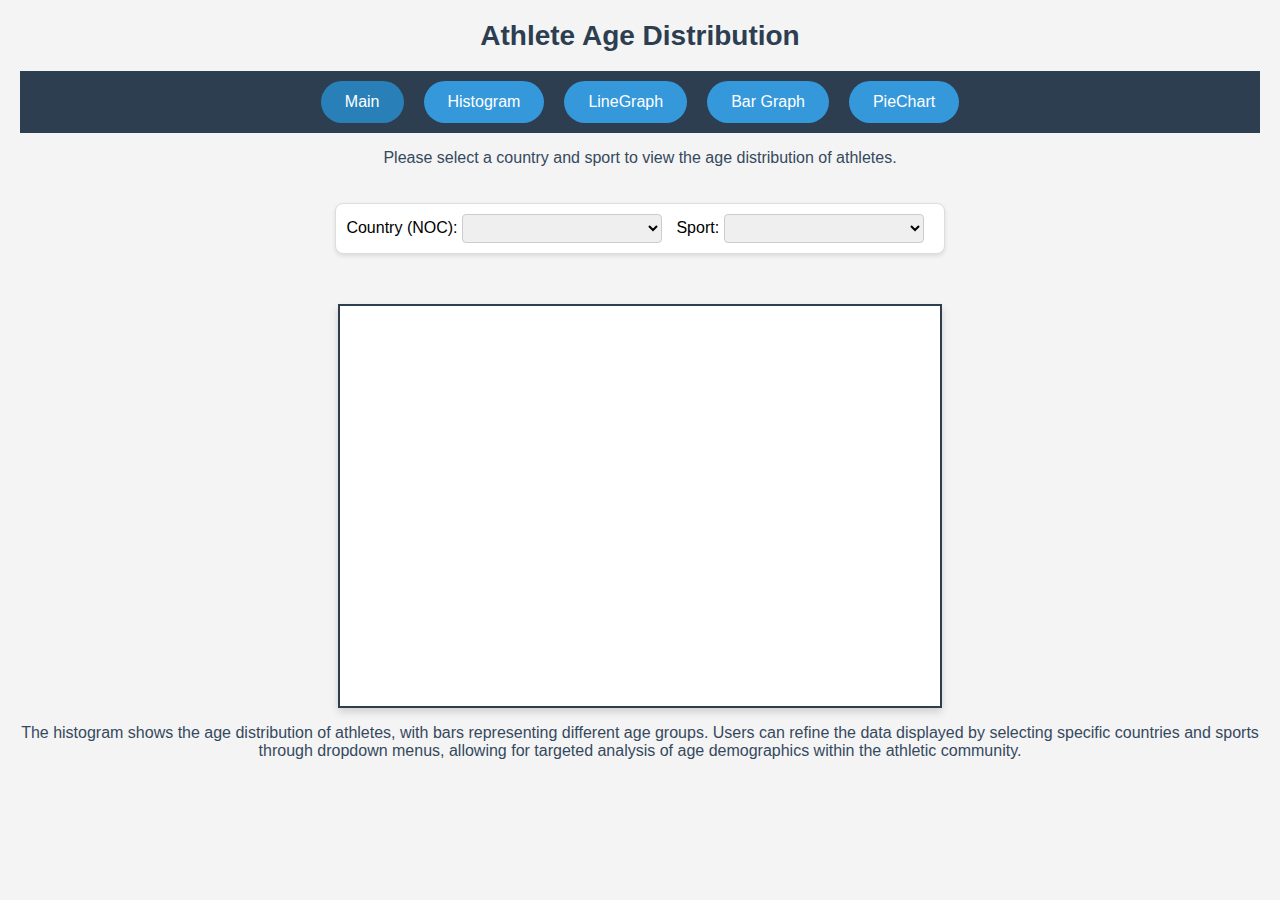
<file: histogram.html>
<!DOCTYPE html>
<html lang="en">
<head>
    <meta charset="UTF-8">
    <meta name="viewport" content="width=device-width, initial-scale=1.0">
    <title>Athlete Age Histogram</title>
    <link rel="stylesheet" href="css/histogofatheletes.css">
</head>
<body>
    <h1>Athlete Age Distribution</h1>
    <div class="topnav" id="topnavbar">
        <a class="btn active" href="index.html">Main</a>
        <a class="btn" href="histogram.html">Histogram</a>
        <a class="btn" href="noc_participation_chart.html">LineGraph</a>
        <a class="btn" href="medal_count.html">Bar Graph</a>
        <a class="btn" href="PieChart.html">PieChart</a>
    </div>
    <p>Please select a country and sport to view the age distribution of athletes.</p>
    <div id="filters">
        <label for="noc-filter">Country (NOC):</label>
        <select id="noc-filter"></select>

        <label for="sport-filter">Sport:</label>
        <select id="sport-filter"></select>
    </div>
    <div id="chart-container">
        <div id="chart"></div>
    </div>
    
    <!-- Description about the histogram -->
    <p>The histogram shows the age distribution of athletes, with bars representing different age groups. Users can refine the data displayed by selecting specific countries and sports through dropdown menus, allowing for targeted analysis of age demographics within the athletic community.</p>
    
    <script src="https://d3js.org/d3.v6.min.js"></script>
    <script src="js/histofathelete.js"></script>
</body>
</html>
</file>
<file: css/histogofatheletes.css>
body {
    font-family: Arial, sans-serif;
    margin: 0;
    padding: 20px;
    text-align: center;
    background-color: #f4f4f4;
}

h1 {
    color: #2c3e50;
    margin-top: 0;
    font-size: 28px;
}

p {
    font-size: 16px;
    color: #34495e;
}

#filters {
    margin: 20px auto 30px;
    display: inline-block;
    text-align: left;
    background-color: #fff;
    border: 1px solid #ddd;
    padding: 10px;
    border-radius: 8px;
    box-shadow: 0 2px 4px rgba(0,0,0,0.1);
}

select {
    margin-right: 10px;
    padding: 5px 10px;
    width: 200px;
    border: 1px solid #ccc;
    border-radius: 4px;
}

#chart-container {
    display: flex;
    justify-content: center;
    margin-top: 20px;
}

#chart {
    width: 600px; /* Increased width */
    height: 400px; /* Adjusted height for better aspect ratio */
    border: 2px solid #2c3e50;
    background-color: #fff;
    box-shadow: 0 4px 8px rgba(0,0,0,0.15);
}

.tooltip {
    position: absolute;
    text-align: center;
    width: 160px; /* Defined width for uniformity */
    height: auto;
    padding: 10px;
    font: 12px sans-serif;
    background-color: #fff;
    border: 1px solid #ccc;
    border-radius: 8px;
    pointer-events: none;
    opacity: 0;
    transition: opacity 0.5s;
    z-index: 10;
}
/* Top navigation styles */
.topnav {
    display: flex;
    justify-content: center;
    background-color: #2c3e50; /* Dark blue background */
    padding: 10px 0;
}

.btn {
    display: inline-block;
    color: white;
    padding: 12px 24px;
    text-decoration: none;
    text-align: center;
    margin: 0 10px;
    border-radius: 25px;
    background-color: #3498db; /* Blue button color */
    transition: background-color 0.3s ease;
}

.btn:hover,
.btn.active {
    background-color: #2980b9; /* Darker blue on hover or active */
}
</file>
